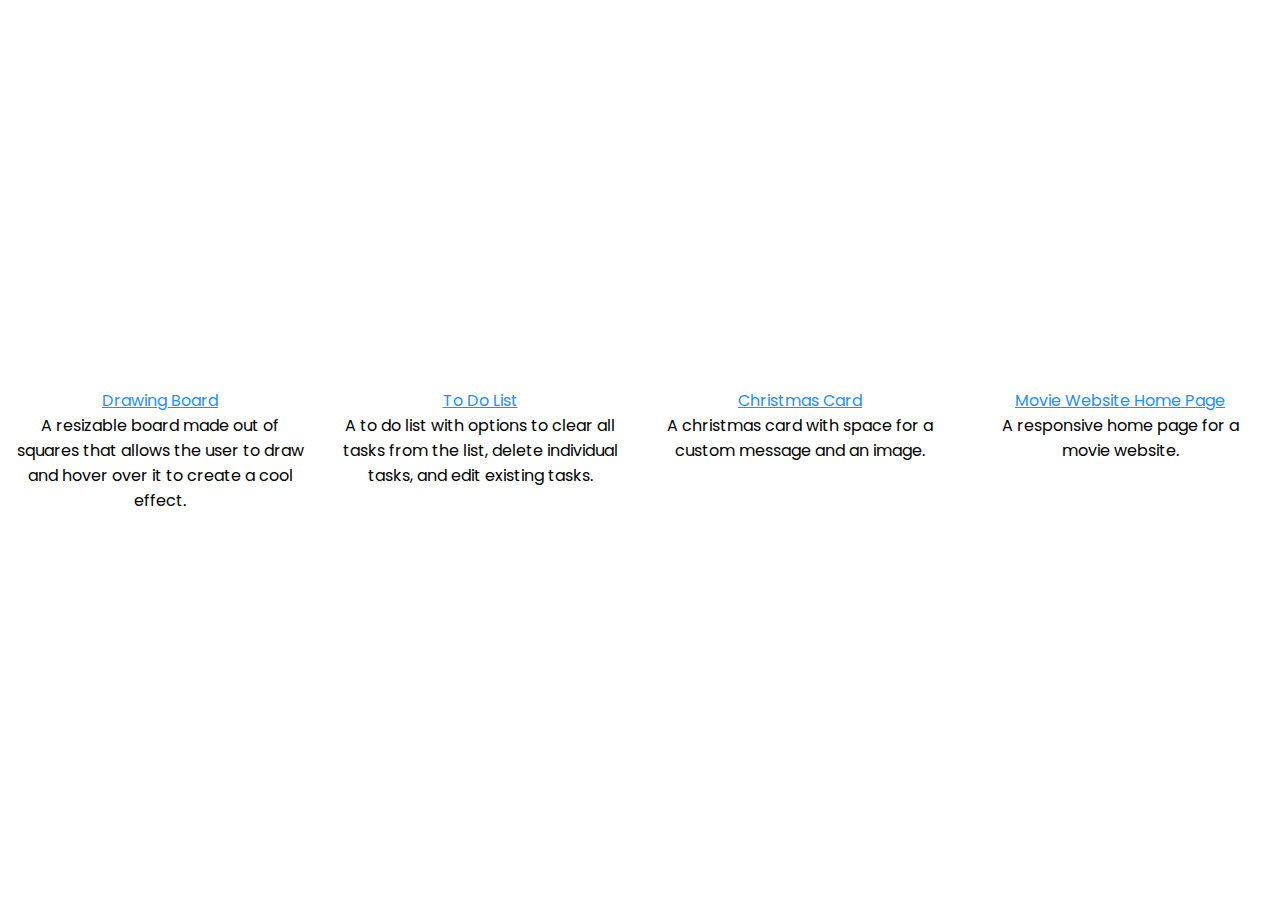
<file: index.html>
<!DOCTYPE html>
<html lang="en">

<head>
  <meta charset="UTF-8">
  <meta http-equiv="X-UA-Compatible" content="IE=edge">
  <meta name="viewport" content="width=device-width, initial-scale=1.0">
  <link rel="stylesheet" href="style.css">
  <title>Projects</title>
</head>

<body>
  <ul class="projects">
    <li>
      <a href="drawing-board/index.html" target="_blank">Drawing Board</a>
      <p>A resizable board made out of squares that allows the user to draw and hover over it to create a cool effect.
      </p>
    </li>
    <li>
      <a href="to-do-list/index.html" target="_blank">To Do List</a>
      <p>A to do list with options to clear all tasks from the list, delete individual tasks, and edit existing tasks.
      </p>
    </li>
    <li>
      <a href="christmas-card/index.html" target="_blank">Christmas Card</a>
      <p>A christmas card with space for a custom message and an image.</p>
    </li>
    <li>
      <a href="movie-website-home-page/" target="_blank">Movie Website Home Page</a>
      <p>A responsive home page for a movie website. </p>
    </li>
  </ul>
</body>

</html>
</file>
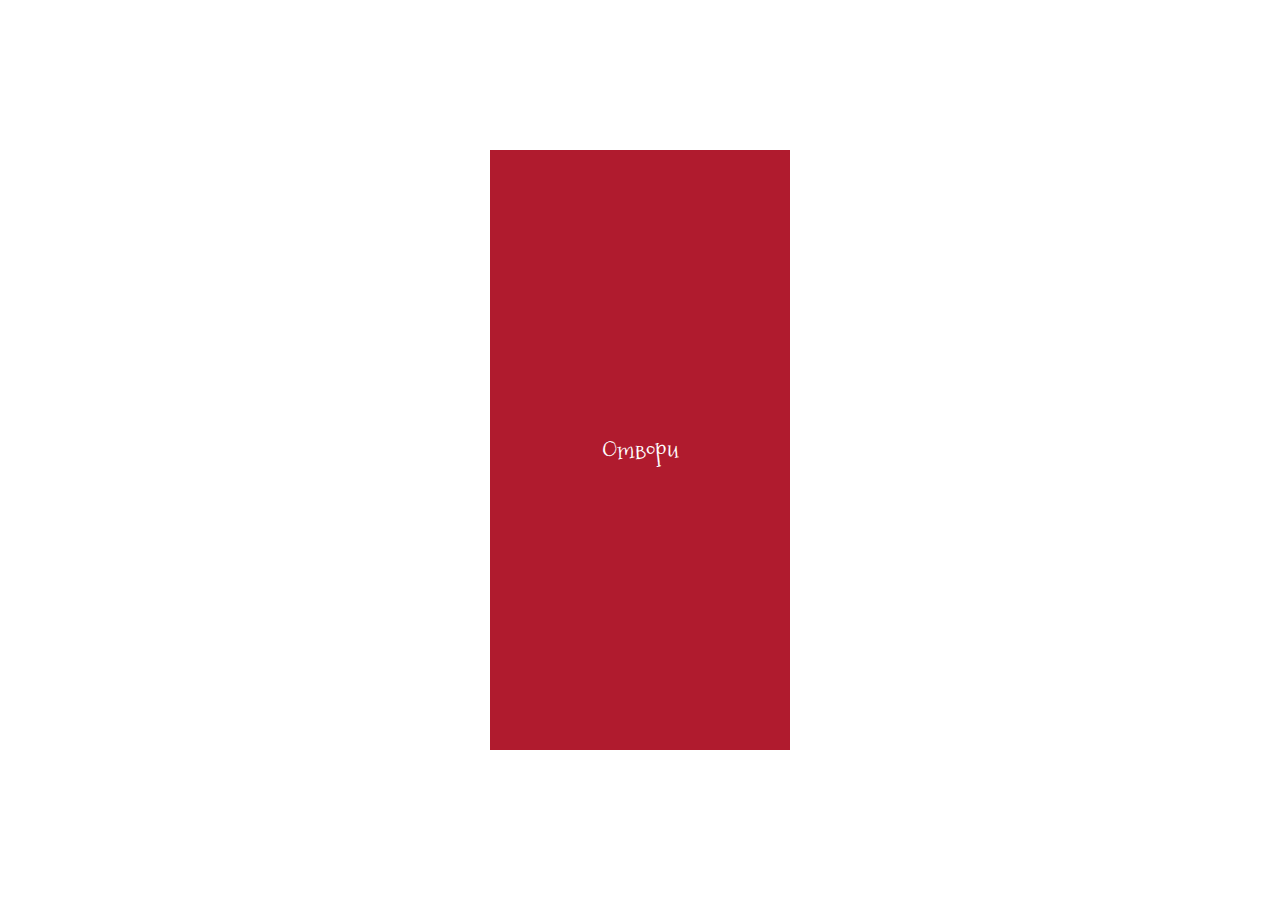
<file: christmas-card/index.html>
<!DOCTYPE html>
<html lang="en">

<head>
  <title>Christmas</title>
  <meta charset="UTF-8">
  <meta name="viewport" content="width=device-width, initial-scale=1">
  <link href="style.css" rel="stylesheet">
</head>

<body>
  <main>
    <div class="card">
      <p class="open">Отвори</p>
      <div class="page-1">
        <p>Весела Коледa!</p>
        <p class="wish">...</p>
        <p class="from">От ...</p>
      </div>
      <div class="page-2">
        <img src="giphy.gif" class="video">
  </main>
  <script src="script.js"></script>
</body>

</html>
</file>
<file: style.css>
@import url("https://fonts.googleapis.com/css2?family=Poppins&display=swap");

* {
  padding: 0;
  margin: 0;
  box-sizing: border-box;
}

body {
  display: flex;
  align-items: center;
  font-family: "Poppins", sans-serif;
  min-height: 100vh;
}

.projects {
  display: flex;
  gap: 2em;
  padding: 1em;
  justify-content: center;
  text-align: center;
}

.projects li {
  align-self: baseline;
  flex: 1;
  display: block;
}

.projects a {
  color: dodgerblue;
}

@media (width <= 600px) {
  .projects {
    flex-direction: column;
  }

  .projects li {
    align-self: center;
  }
}
</file>
<file: christmas-card/style.css>
@font-face {
  font-family: "Christmas";
  src: url("mountains-of-christmas-cyrillic.ttf");
}

* {
  margin: 0;
  padding: 0;
  box-sizing: border-box;
}

html {
  font-family: "Christmas";
  font-size: 25px;
}

main {
  display: flex;
  justify-content: center;
  align-items: center;
  min-height: 100vh;
  background-clip: floralwhite;
}

.card {
  position: relative;
  width: 300px;
  aspect-ratio: 1/2;
  background-color: #b01b2e;
  color: white;
  cursor: pointer;
}

.open {
  opacity: 1;
  z-index: 3;
  position: absolute;
  top: 50%;
  left: 50%;
  transform: translate(-50%, -50%);
  transition: opacity 2s !important;
}

.page-1,
.page-2 {
  padding: 1em;
  position: absolute;
  top: 0;
  left: 0;
  width: 100%;
  height: 100%;
  transition:
    left 0.2s,
    transform 1s,
    box-shadow 1s;
  background-color: #b01b2e;
}

.page-1 {
  display: flex;
  flex-direction: column;
  transform-origin: 0 50%;
  z-index: 2;
}

.page-1 p {
  opacity: 0;
  transform: rotateY(-180deg);
  transition: opacity 0.2s;
}

.page-1 .wish {
  margin-block: 1em auto;
}

.page-1 .from {
  align-self: flex-start;
}

.page-2 .video {
  width: 100%;
  height: 100%;
}

.card.active .page-1,
.card.active .page-2 {
  box-shadow: 0 0 1em 0 rgb(0, 0, 0, 0.5);
}

.card.active .page-1 {
  transform: rotateY(180deg);
}

.card.active .page-1 p {
  opacity: 1;
  transition: opacity 2.5s;
}

.card.active .open {
  opacity: 0;
  transition: opacity 0.2s !important;
}
</file>
